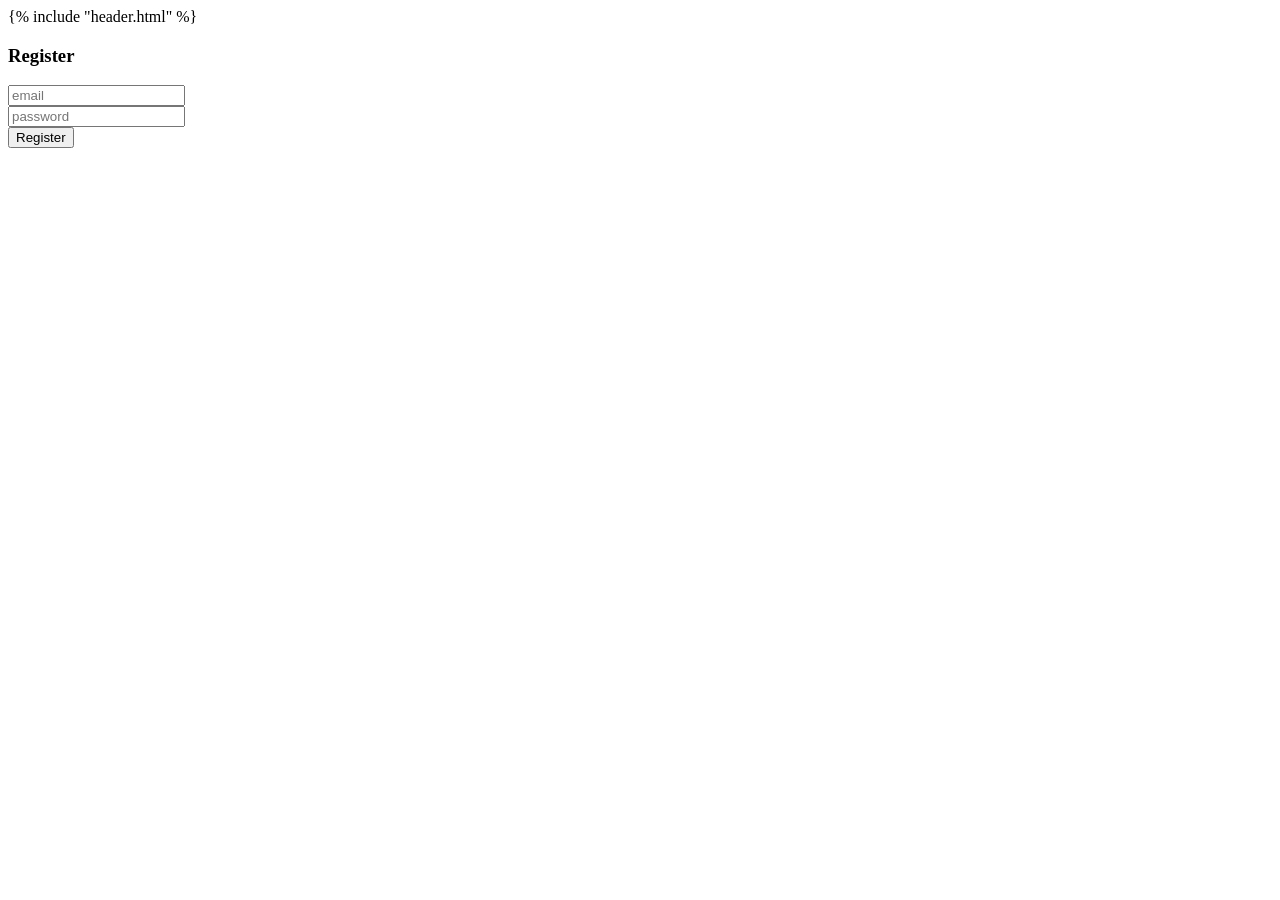
<file: templates/register.html>
{% include "header.html" %}

	<title>Register</title>
</head>
<body>
<div class="container">
	<div class="d-flex justify-content-center h-100">
		<div class="card">
			<div class="card-header">
				<h3>Register</h3>
			<div class="card-body">
				<form method="post">
					<div class="input-group form-group">
						<div class="input-group-prepend">
							<span class="input-group-text"><i class="fas fa-user"></i></span>
						</div>
						<input type="email" class="form-control" name="email" placeholder="email">
						
					</div>
					<div class="input-group form-group">
						<div class="input-group-prepend">
							<span class="input-group-text"><i class="fas fa-key"></i></span>
						</div>
						<input type="password" name="password" class="form-control" placeholder="password">
					</div>
					<div class="form-group">
						<input type="submit" value="Register" class="btn float-right login_btn">
					</div>
				</form>
			</div>
		</div>
	</div>
</div>
</body>
</html>
</file>
